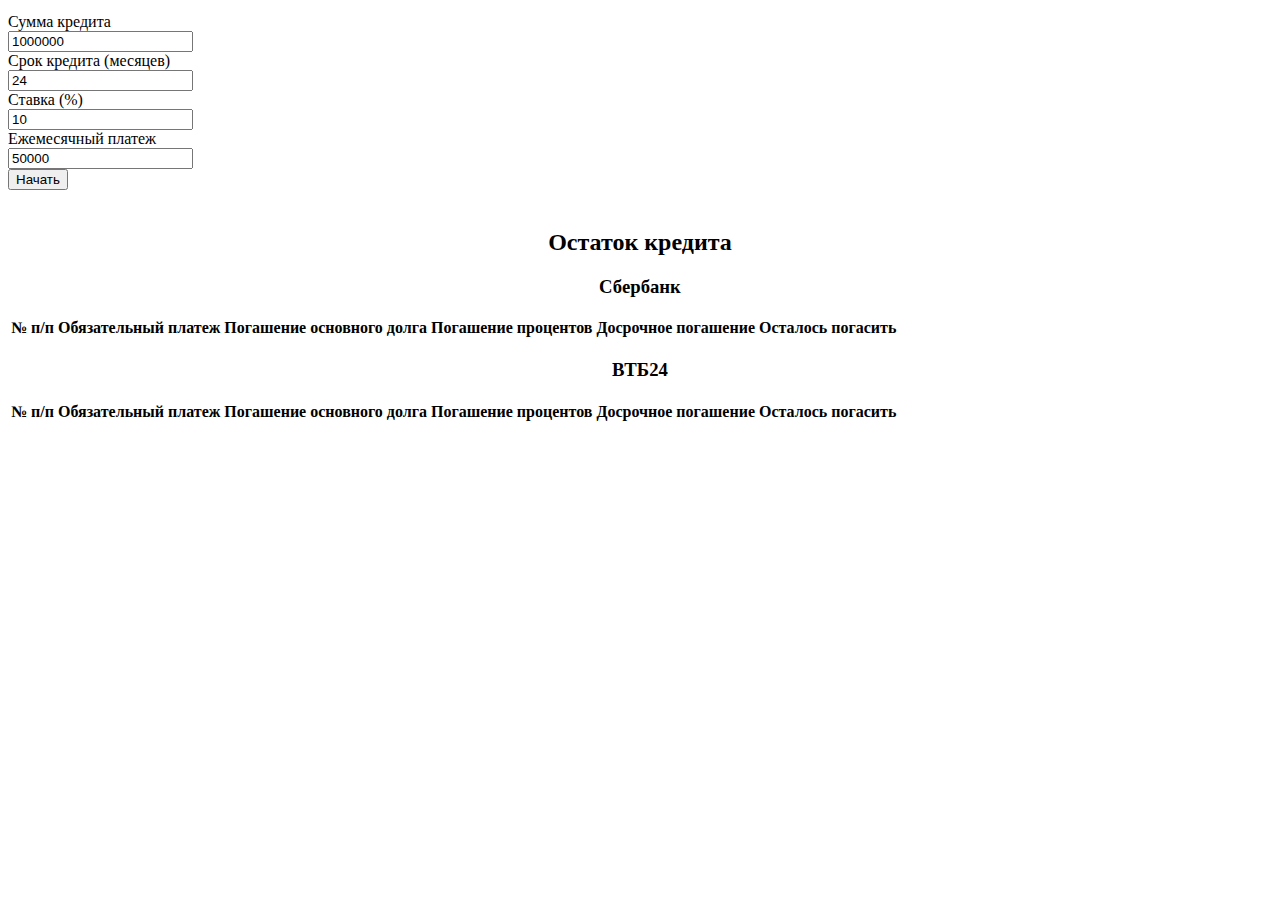
<file: index.html>
<!DOCTYPE html>
<html lang="en">
  <head>
    <meta charset="utf-8">
    <meta http-equiv="X-UA-Compatible" content="IE=edge">
    <meta name="viewport" content="width=device-width, initial-scale=1">
    <!-- The above 3 meta tags *must* come first in the head; any other head content must come *after* these tags -->
    <meta name="description" content="">
    <meta name="author" content="">
    <!--link rel="icon" href="../../favicon.ico"-->

    <title>Калькулятор Сбербанк VS ВТБ</title>

    <!-- Bootstrap core CSS -->
    <link rel="stylesheet" href="https://maxcdn.bootstrapcdn.com/bootstrap/3.3.6/css/bootstrap.min.css" integrity="sha384-1q8mTJOASx8j1Au+a5WDVnPi2lkFfwwEAa8hDDdjZlpLegxhjVME1fgjWPGmkzs7" crossorigin="anonymous">
    <!-- Custom styles for this template -->
    <link href="css/index.css" rel="stylesheet">
   
    <script src='js/main.js'></script>
    
  </head>

    <body>
        <div id='main_content'>
            <div id='main_page' class='container-fluid'>
                <div class='row'>
                </div>
                <div class='row'>
                    <div class='col-xs-5'>
                    </div>
                    <div class='col-xs-2'>
                        <form>
                            <div class="form-group">
                                <label for="inputSumm" class="control-label">Сумма кредита</label>
                                <div>
                                  <input type="number" class="form-control" id="inputSumm" placeholder="1000000">
                                </div>
                            </div>
                            <div class="form-group">
                                <label for="inputPeriod" class="control-label">Срок кредита (месяцев)</label>
                                <div>
                                  <input type="number" class="form-control" id="inputPeriod" placeholder="240">
                                </div>
                            </div>
                            <div class="form-group">
                                <label for="inputProcent" class="control-label">Ставка (%)</label>
                                <div>
                                  <input type="number" class="form-control" id="inputProcent" placeholder="10">
                                </div>
                            </div>
                            <div class="form-group">
                                <label for="inputMonthSumm" class="control-label">Ежемесячный платеж</label>
                                <div>
                                  <input type="number" class="form-control" id="inputMonthSumm" placeholder="50000">
                                </div>
                            </div>
                            <div class="form-group">
                                <div class="col-sm-offset-2 col-sm-12">
                                  <button id='btnContinue' type="button" class="btn btn-default">Начать</button>
                                </div>
                            </div>
                        </form>
                    </div>
                </div>
                <div id='div_result' class='row'>
                    <div class='col-xs-6'>
                        <center><h3 id='header_result'></h3></center>
                        <table id='table_result' class="table table-striped table-bordered">
                            <tbody>
                            </tbody>
                        </table>
                    </div>
                </div>
                <div class='row'>
                    <center><h2>Остаток кредита</h2></center>
                </div>
                <div class='row'>
                    <div class='col-xs-6'>
                        <center><h3>Сбербанк</h3></center>
                        <table id='table_sber' class="table table-striped table-bordered">
                            <tbody>
                                <tr id="sbr_0">
                                    <th>№ п/п</th>
                                    <th>Обязательный платеж</th>
                                    <th>Погашение основного долга</th>
                                    <th>Погашение процентов</th>
                                    <th>Досрочное погашение</th>
                                    <th>Осталось погасить</th>
                                </tr>
                            </tbody>
                        </table>
                    </div>
                    <div class='col-xs-6'>
                        <center><h3>ВТБ24</h3></center>
                        <table id='table_vtb' class="table table-striped table-bordered">
                            <tbody>
                                <tr id="vtb_0">
                                    <th>№ п/п</th>
                                    <th>Обязательный платеж</th>
                                    <th>Погашение основного долга</th>
                                    <th>Погашение процентов</th>
                                    <th>Досрочное погашение</th>
                                    <th>Осталось погасить</th>
                                </tr>
                            </tbody>
                        </table>
                    </div>
                </div>
            </div>
        </div>
    </body>
</html>
</file>
<file: css/index.css>
body {
  margin-top: 13px;
}
</file>
